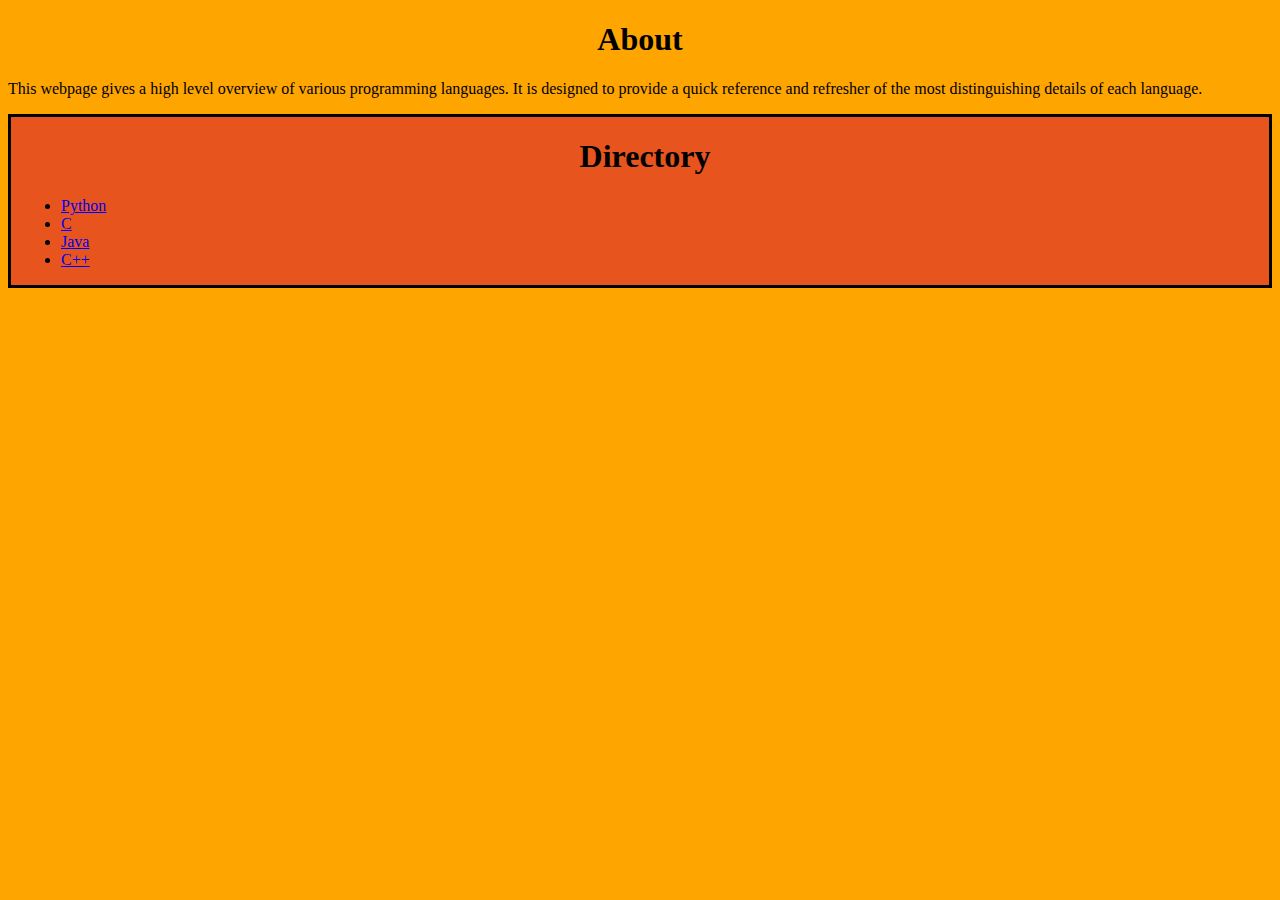
<file: index.html>
<!DOCTYPE html>
<html>
<head>
<title>Programming Languages</title>
<link rel="stylesheet" type="text/css" href="mainStyleSheet.css">
</head>

<body>
<h1>About</h1>
<p>This webpage gives a high level overview of various programming languages. It is designed
 to provide a quick reference and refresher of the most distinguishing details of each language.
<div class="code-wrapper">
</p><h1>Directory</h1>
<ul>
<li><a href="python.html">Python</a></li>
<li><a href="c.html">C</a></li>
<li><a href = "java.html">Java</a></li>
<li><a href = "cpp.html">C++</a></li>
</ul>
</div>
</body>

</html>
</file>
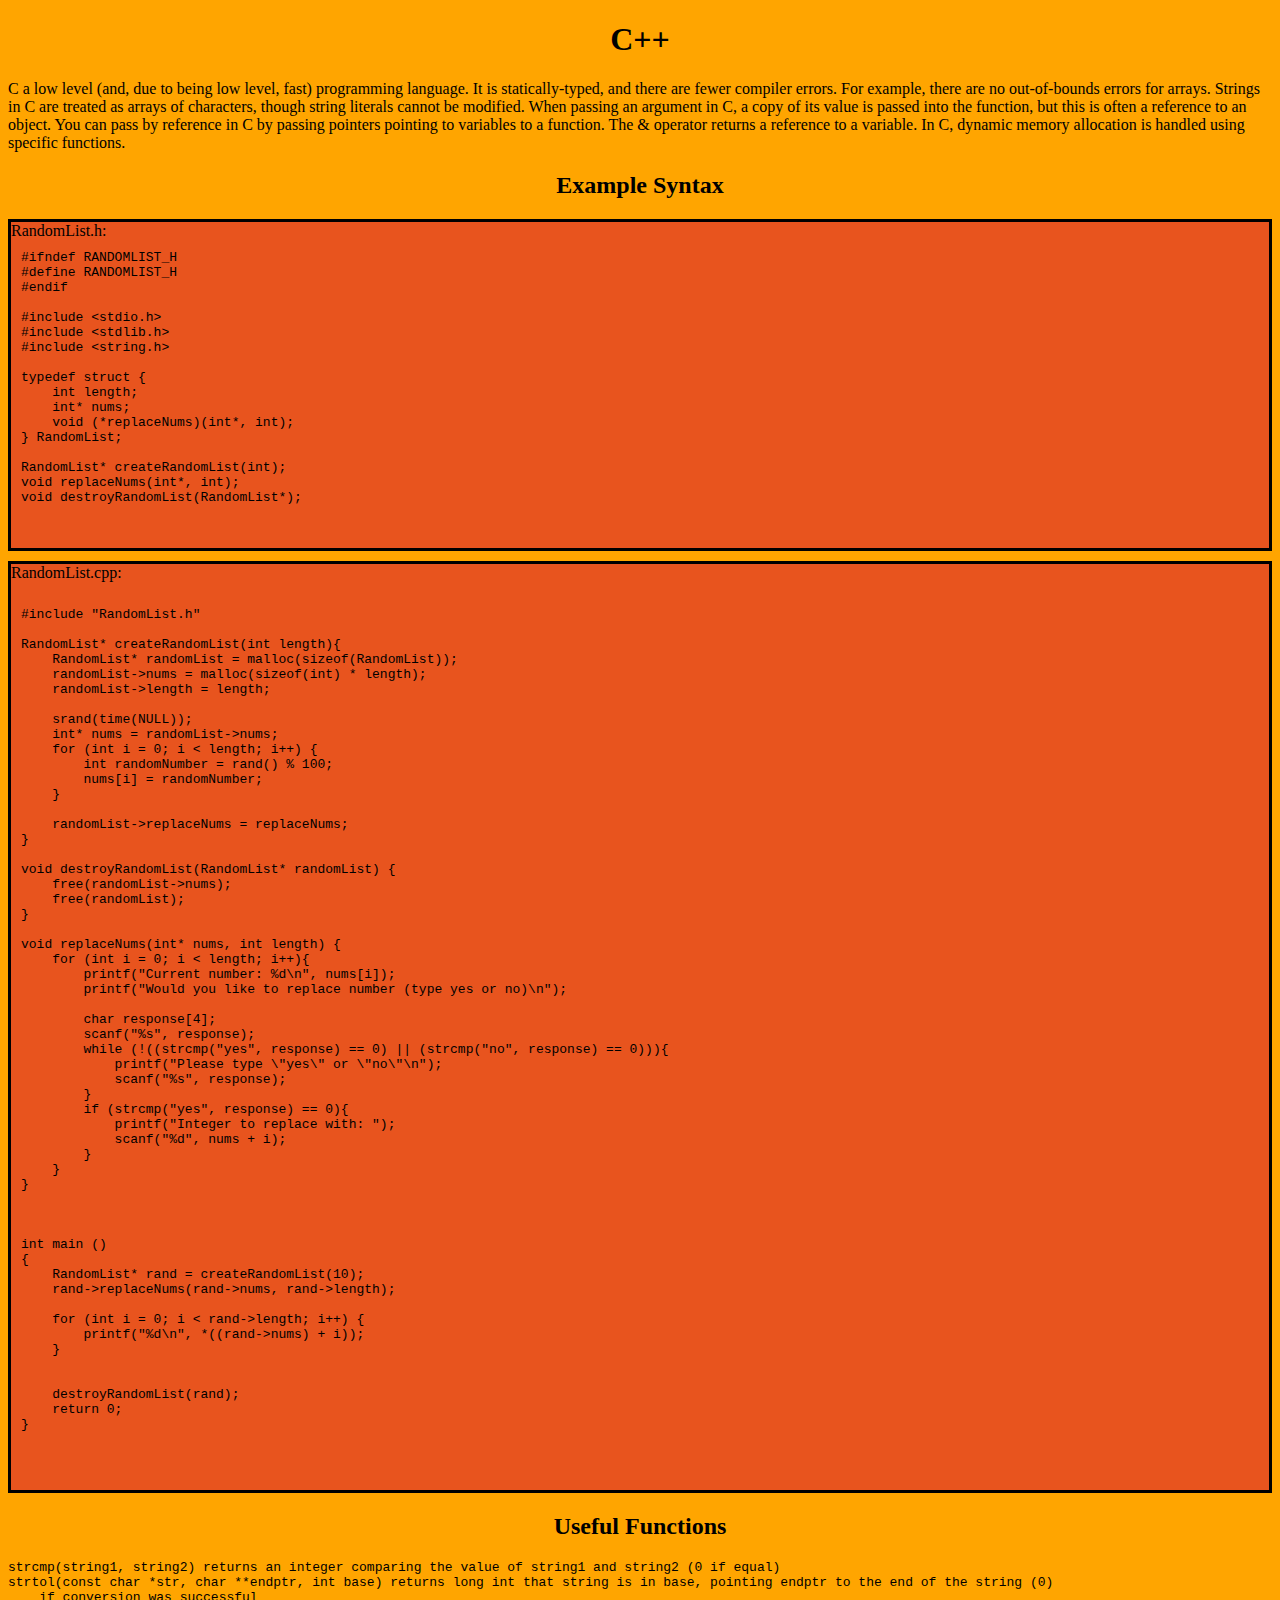
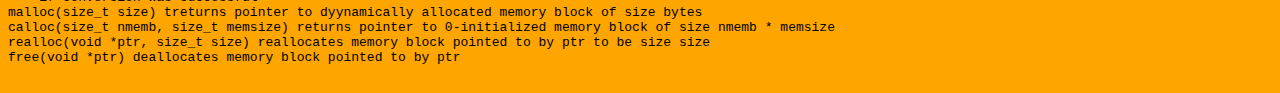
<file: c.html>
<!DOCTYPE html>
<html>
<head>
<title>C++</title>
<link rel="stylesheet" type="text/css" href="mainStyleSheet.css">
</head>
<body>
<h1>C++</h1>
<p>C a low level (and, due to being low level, fast) programming language. It is statically-typed, and there 
are fewer compiler errors. For example, there are no out-of-bounds errors for arrays. Strings in C are treated as 
arrays of characters, though string literals cannot be modified. When passing an argument in C, 
a copy of its value is passed into the function, but this is often a reference to an object. You can pass by reference
in C by passing pointers pointing to variables to a function. The & operator
 returns a reference to a variable. In C, dynamic memory allocation is handled using specific functions.</p>
 <h2>Example Syntax</h2>
 <div class="code-wrapper" style="margin-bottom:10px">
 <span class="label">RandomList.h:</span>
 <pre>
 <code>
#ifndef RANDOMLIST_H
#define RANDOMLIST_H
#endif

#include &ltstdio.h&gt
#include &ltstdlib.h&gt
#include &ltstring.h&gt

typedef struct {
    int length;
    int* nums;
    void (*replaceNums)(int*, int);
} RandomList;

RandomList* createRandomList(int);
void replaceNums(int*, int);
void destroyRandomList(RandomList*);
 </code>
 </pre>
 </div>

 <div class = "code-wrapper">
 <span class="label">RandomList.cpp:</span>
 <pre>
 <code>

#include "RandomList.h"

RandomList* createRandomList(int length){
    RandomList* randomList = malloc(sizeof(RandomList));
    randomList->nums = malloc(sizeof(int) * length);
    randomList->length = length;
    
    srand(time(NULL));
    int* nums = randomList->nums;
    for (int i = 0; i < length; i++) {
        int randomNumber = rand() % 100;
        nums[i] = randomNumber;
    }
    
    randomList->replaceNums = replaceNums;
}

void destroyRandomList(RandomList* randomList) {
    free(randomList->nums);
    free(randomList);
}

void replaceNums(int* nums, int length) {
    for (int i = 0; i < length; i++){
        printf("Current number: %d\n", nums[i]);
        printf("Would you like to replace number (type yes or no)\n");

        char response[4];
        scanf("%s", response);
        while (!((strcmp("yes", response) == 0) || (strcmp("no", response) == 0))){
            printf("Please type \"yes\" or \"no\"\n");
            scanf("%s", response);
        }
        if (strcmp("yes", response) == 0){
            printf("Integer to replace with: ");
            scanf("%d", nums + i);
        }
    }
}



int main ()
{
    RandomList* rand = createRandomList(10);
    rand->replaceNums(rand->nums, rand->length);

    for (int i = 0; i < rand->length; i++) {
        printf("%d\n", *((rand->nums) + i));
    }
    
    
    destroyRandomList(rand);
    return 0;
}

 </code>
 </pre>
 </div>
<h2>Useful Functions</h2>
<code><pre>
strcmp(string1, string2) returns an integer comparing the value of string1 and string2 (0 if equal)
strtol(const char *str, char **endptr, int base) returns long int that string is in base, pointing endptr to the end of the string (0)
    if conversion was successful
malloc(size_t size) treturns pointer to dyynamically allocated memory block of size bytes
calloc(size_t nmemb, size_t memsize) returns pointer to 0-initialized memory block of size nmemb * memsize
realloc(void *ptr, size_t size) reallocates memory block pointed to by ptr to be size size
free(void *ptr) deallocates memory block pointed to by ptr

</pre></code>
</body>
</html>
</file>
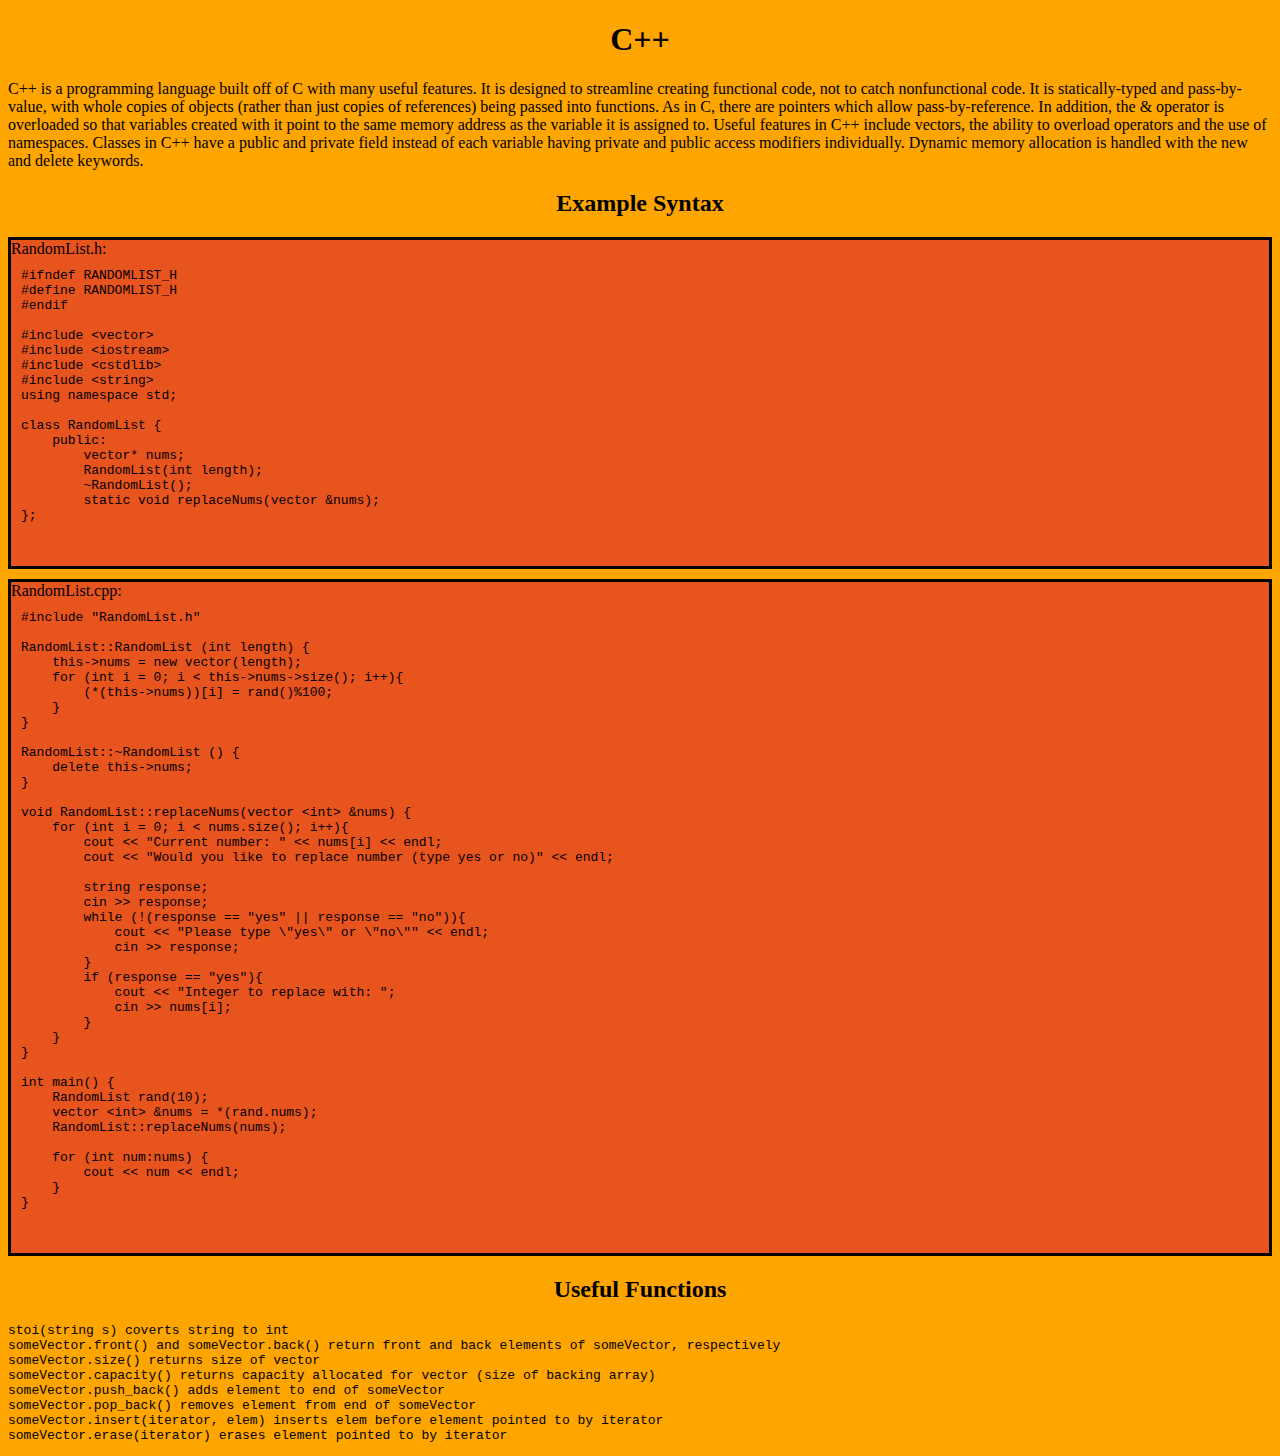
<file: cpp.html>
<!DOCTYPE html>
<html>
<head>
<title>C++</title>
<link rel="stylesheet" type="text/css" href="mainStyleSheet.css">
</head>
<body>
<h1>C++</h1>
<p>C++ is a programming language built off of C with many useful features. It is designed to streamline creating functional 
code, not to catch nonfunctional code. It is statically-typed and pass-by-value, with whole copies of objects
 (rather than just copies of references) being passed into functions. As in C, there are pointers which allow pass-by-reference.
  In addition, the & operator is overloaded so that variables created with it point to the same memory address 
  as the variable it is assigned to. Useful features in C++ include vectors, the ability to overload operators and 
  the use of namespaces. Classes in C++ have a public and private field instead of each variable having private and public access modifiers individually.
   Dynamic memory allocation is handled with the new and delete keywords.</p>
 <h2>Example Syntax</h2>
 <div class="code-wrapper" style="margin-bottom:10px">
 <span class="label">RandomList.h:</span>
 <pre>
 <code>
#ifndef RANDOMLIST_H
#define RANDOMLIST_H
#endif

#include &ltvector&gt
#include &ltiostream&gt
#include &ltcstdlib&gt
#include &ltstring&gt
using namespace std;

class RandomList {
    public:
        vector<int>* nums;
        RandomList(int length);
        ~RandomList();
        static void replaceNums(vector<int> &nums);
};
 </code>
 </pre>
 </div>

 <div class = "code-wrapper">
 <span class="label">RandomList.cpp:</span>
 <pre>
 <code>
#include "RandomList.h"

RandomList::RandomList (int length) {
    this->nums = new vector<int>(length);
    for (int i = 0; i < this->nums->size(); i++){
        (*(this->nums))[i] = rand()%100;
    }
}

RandomList::~RandomList () {
    delete this->nums;
}

void RandomList::replaceNums(vector &ltint&gt &nums) {
    for (int i = 0; i < nums.size(); i++){
        cout << "Current number: " << nums[i] << endl;
        cout << "Would you like to replace number (type yes or no)" << endl;

        string response;
        cin >> response;
        while (!(response == "yes" || response == "no")){
            cout << "Please type \"yes\" or \"no\"" << endl;
            cin >> response;
        }
        if (response == "yes"){
            cout << "Integer to replace with: ";
            cin >> nums[i];
        }
    }
}

int main() {
    RandomList rand(10);
    vector &ltint&gt &nums = *(rand.nums);
    RandomList::replaceNums(nums);

    for (int num:nums) {
        cout << num << endl;
    }
}
 </code>
 </pre>
 </div>
<h2>Useful Functions</h2>
<code><pre>
stoi(string s) coverts string to int
someVector.front() and someVector.back() return front and back elements of someVector, respectively
someVector.size() returns size of vector
someVector.capacity() returns capacity allocated for vector (size of backing array)
someVector.push_back() adds element to end of someVector
someVector.pop_back() removes element from end of someVector
someVector.insert(iterator, elem) inserts elem before element pointed to by iterator
someVector.erase(iterator) erases element pointed to by iterator
</pre></code>
</body>
</html>
</file>
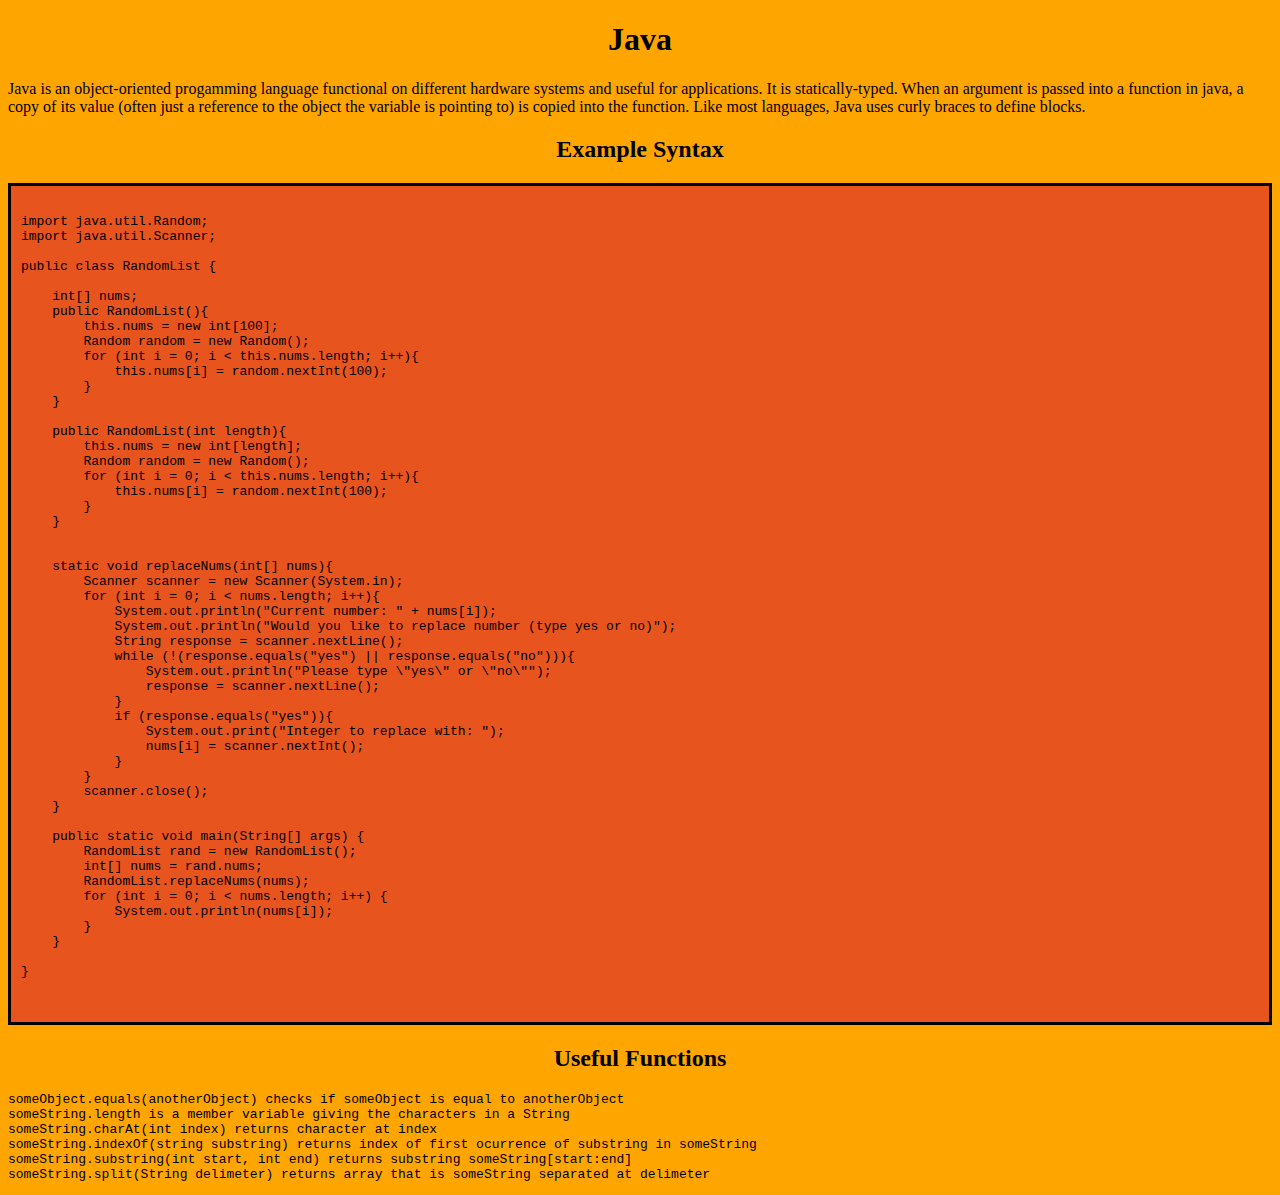
<file: java.html>
<!DOCTYPE html>
<html>
<head>
<title>Java</title>
<link rel="stylesheet" type="text/css" href="mainStyleSheet.css">
</head>
<body>
<h1>Java</h1>
<p>Java is an object-oriented progamming language functional on different hardware systems 
and useful for applications. It is statically-typed. When an argument is passed into a function
 in java, a copy of its value (often just a reference to the object the variable is pointing to) is copied
  into the function. Like most languages,
Java uses curly braces to define blocks. </p>
 <h2>Example Syntax</h2>
 <div class="code-wrapper">
 <pre>
 <code>
import java.util.Random;
import java.util.Scanner;

public class RandomList {

    int[] nums;
    public RandomList(){
        this.nums = new int[100];
        Random random = new Random();
        for (int i = 0; i < this.nums.length; i++){
            this.nums[i] = random.nextInt(100);
        }
    }

    public RandomList(int length){
        this.nums = new int[length];
        Random random = new Random();
        for (int i = 0; i < this.nums.length; i++){
            this.nums[i] = random.nextInt(100);
        }
    }


    static void replaceNums(int[] nums){
        Scanner scanner = new Scanner(System.in);
        for (int i = 0; i < nums.length; i++){
            System.out.println("Current number: " + nums[i]);
            System.out.println("Would you like to replace number (type yes or no)");
            String response = scanner.nextLine();
            while (!(response.equals("yes") || response.equals("no"))){
                System.out.println("Please type \"yes\" or \"no\"");
                response = scanner.nextLine();
            }
            if (response.equals("yes")){
                System.out.print("Integer to replace with: ");
                nums[i] = scanner.nextInt();
            }
        }
        scanner.close();
    }   

    public static void main(String[] args) {
        RandomList rand = new RandomList();
        int[] nums = rand.nums;
        RandomList.replaceNums(nums);
        for (int i = 0; i < nums.length; i++) {
            System.out.println(nums[i]);
        }
    }
    
}
 </code>
 </pre>
 </div>
<h2>Useful Functions</h2>
<code><pre>
someObject.equals(anotherObject) checks if someObject is equal to anotherObject
someString.length is a member variable giving the characters in a String
someString.charAt(int index) returns character at index
someString.indexOf(string substring) returns index of first ocurrence of substring in someString
someString.substring(int start, int end) returns substring someString[start:end]
someString.split(String delimeter) returns array that is someString separated at delimeter
</pre></code>
</body>
</html>
</file>
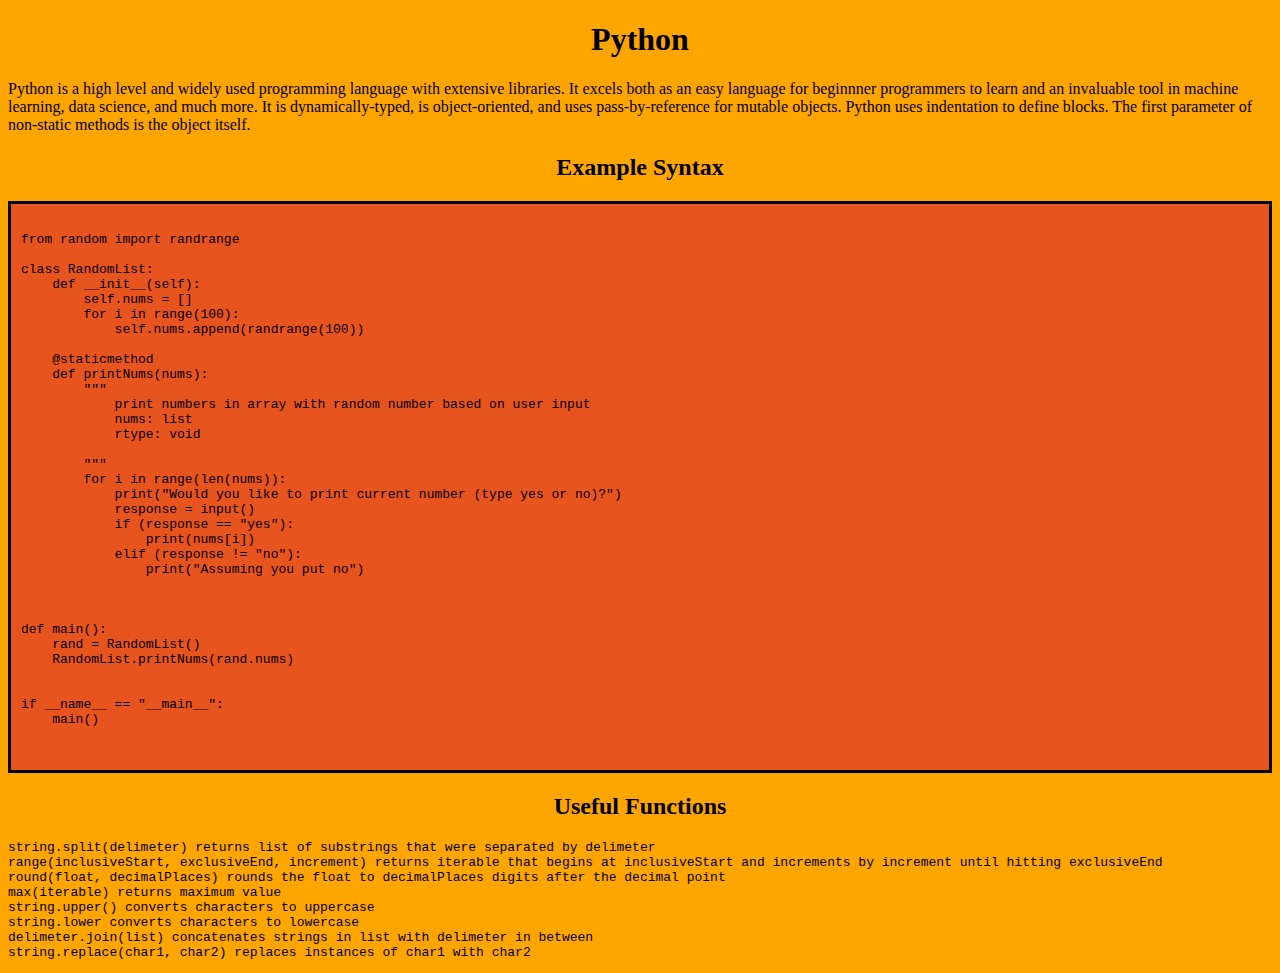
<file: python.html>
<!DOCTYPE html>
<html>
<head>
<title>Python</title>
<link rel="stylesheet" type="text/css" href="mainStyleSheet.css">
</head>
<body>
<h1>Python</h1>
<p>Python is a high level and widely used programming language with extensive libraries.
It excels both as an easy language for beginnner programmers to learn and an invaluable tool 
in machine learning, data science, and much more. It is dynamically-typed, is object-oriented,
 and uses pass-by-reference for mutable objects. Python uses indentation to define blocks.
 The first parameter of non-static methods is the object itself.</p>
 <h2>Example Syntax</h2>
 <div class="code-wrapper">
 <pre>
 <code>
from random import randrange

class RandomList:
    def __init__(self):
        self.nums = []
        for i in range(100):
            self.nums.append(randrange(100))
            
    @staticmethod
    def printNums(nums):
        """
            print numbers in array with random number based on user input
            nums: list
            rtype: void

        """
        for i in range(len(nums)):
            print("Would you like to print current number (type yes or no)?")
            response = input()
            if (response == "yes"):
                print(nums[i])
            elif (response != "no"):
                print("Assuming you put no")
            
            

def main():
    rand = RandomList()
    RandomList.printNums(rand.nums)
    

if __name__ == "__main__":
    main()
 </code>
 </pre></div>
<h2>Useful Functions</h2>
<code><pre>
string.split(delimeter) returns list of substrings that were separated by delimeter
range(inclusiveStart, exclusiveEnd, increment) returns iterable that begins at inclusiveStart and increments by increment until hitting exclusiveEnd
round(float, decimalPlaces) rounds the float to decimalPlaces digits after the decimal point
max(iterable) returns maximum value
string.upper() converts characters to uppercase
string.lower converts characters to lowercase
delimeter.join(list) concatenates strings in list with delimeter in between
string.replace(char1, char2) replaces instances of char1 with char2
</pre></code>
</body>
</html>
</file>
<file: mainStyleSheet.css>
body {
    background-color: orange;
}

h1, h2 {
    text-align: center;
}
.divider{
    height:15px;
    width:100%;
    background-color:red;
    border-color: red;
}

.code-wrapper{
    background-color: rgb(232, 84, 30);
    border: 3px solid;
    padding-left:10px;
    position: relative;
}
.label {
    position:absolute;
    left:0;
}
</file>
